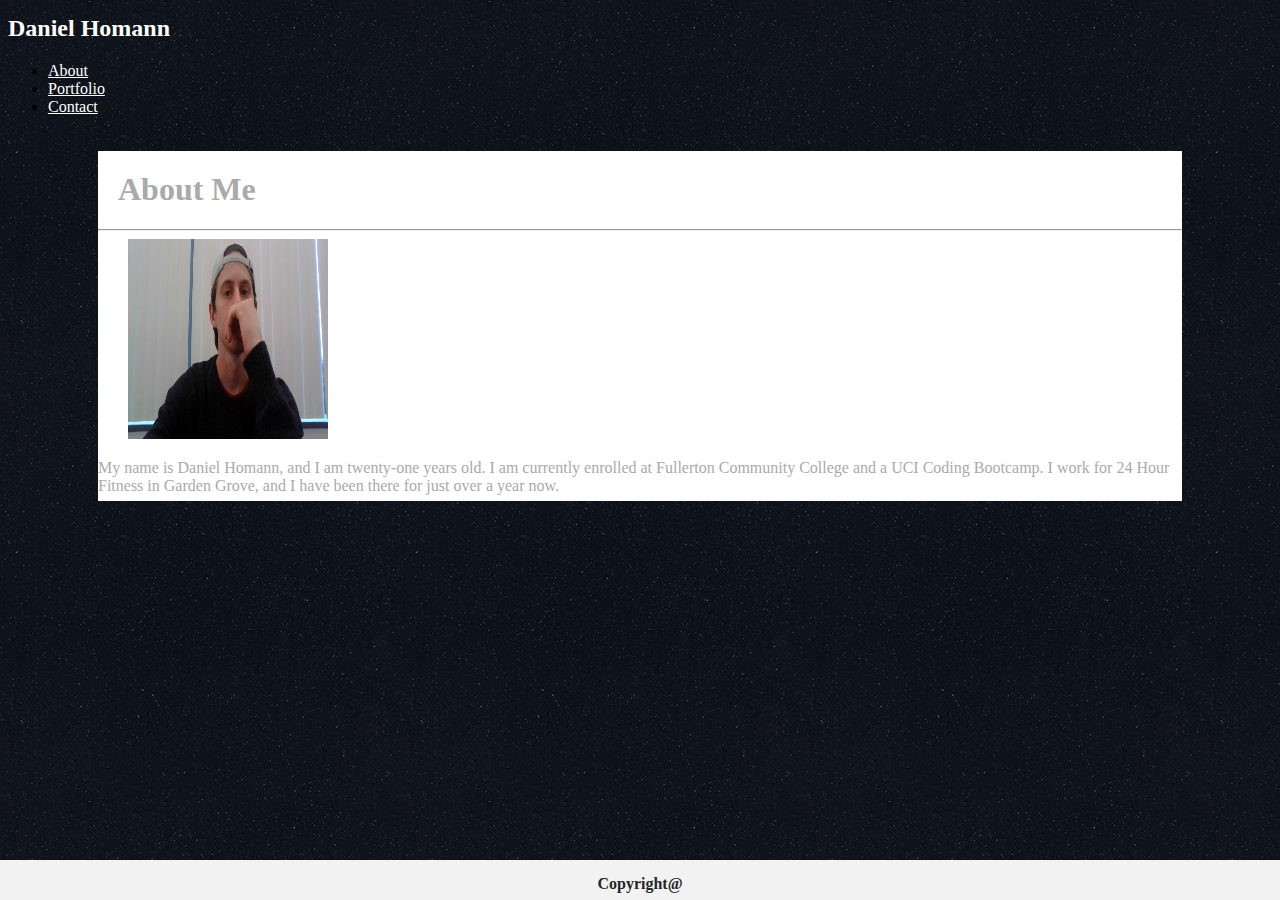
<file: index.html>
<!DOCTYPE html>
<html lang="en">

<head>
    <meta charset="UTF-8">
    <meta name="viewport" content="width=device-width, initial-scale=1.0">
    <meta http-equiv="X-UA-Compatible" content="ie=edge">
    <link rel="stylesheet" href="https://stackpath.bootstrapcdn.com/bootstrap/4.1.3/css/bootstrap.min.css" integrity="sha384-MCw98/SFnGE8fJT3GXwEOngsV7Zt27NXFoaoApmYm81iuXoPkFOJwJ8ERdknLPMO"
        crossorigin="anonymous">
    <link rel="stylesheet" href="./style.css">
    <title>Index</title>
</head>

<body>
    <div class="container-fluid">
        <div class="row">
            <div class="col-md-3" class="nav">
                <h2>Daniel Homann</h2>
            </div>
            <div class="col-md-9" class="nav">
                <ul class="nav justify-content-end">
                    <li class="nav-item">
                        <a class="nav-link active" href="index.html">About</a>
                    </li>
                    <li class="nav-item">
                        <a class="nav-link" href="portfolio.html">Portfolio</a>
                    </li>
                    <li class="nav-item">
                        <a class="nav-link" href="contact.html">Contact</a>
                    </li>
                </ul>
            </div>
        </div>
        <div class="about">
            <div class="row">
                <div class="col-md-3">
                    <h1 class="aboutMe">About Me</h1>
                </div>
            </div>
            <hr>
            <div class="row">
                <div class="col-md-3">
                    <img class="img" src="./images/WIN_20181022_17_57_38_Pro.jpg" alt=me width="200px" height="200px"
                        id="img">
                </div>
                <div class="col-md-6">
                    <p class="me">My name is Daniel Homann, and I am twenty-one years old. I am currently
                        enrolled at Fullerton Community College and a UCI Coding Bootcamp. I work for 24
                        Hour Fitness in Garden Grove, and I have been there for just over a year now.
                    </p>
                </div>
            </div>
        </div>
        <div class="row">
            <div class="col-md-12">
                <div class="footer todoFooter">
                    <h2 class="footer-text">Copyright@</h2>
                </div>
            </div>
    </div>

</body>

</html>
</file>
<file: style.css>
body{
    background-image: url(./images/ep_naturalblack.png)
}

h2{
    color: #ffffff; 
    margin-top: 15px;
}

.contacts{
    color: #aaaaaa;
    margin-top: 15px;
}

.nav-link{
    color: #ffffff;
    margin-top: 15px;
}

.me{
    color: #aaaaaa;
}

.about{
    color: #aaaaaa;
    background-color: #ffffff;
    margin: 35px;
    margin-right: 90px;
    height: 350px;
    margin-left: 90px;
}
.aboutMe {
    padding-top: 20px;
    padding-left: 20px;
}

.img{
    margin-left: 30px;
}

.footer {
    position: fixed;
    left: 0;
    bottom: 0;
    width: 100%;
    background-color: #f2f2f2;
    text-align: center;
    height: 40px;
  }

  .footer-text {
    color: #262626;
    font-size: 12pt;
  }

.port-image {
    margin: 20px auto;
}

.block{
    background-color: #ffffff;
    margin: 35px;
    padding-bottom: 30px;
    margin-right: 40px;
    padding-left: 40px;
    width: 1030px;
}

.block-header {
    color: #aaaaaa;
    padding-top: 20px;
}

.contact {
    background-color: #ffffff;
    margin: 35px;
    padding-bottom: 30px;
    padding-right: 30px;
    padding-left: 30px;
    margin-right: 70px;
    width: 1100px;
}

.contactMe {
    color: #aaaaaa;
    padding-top: 20px;
}
</file>
